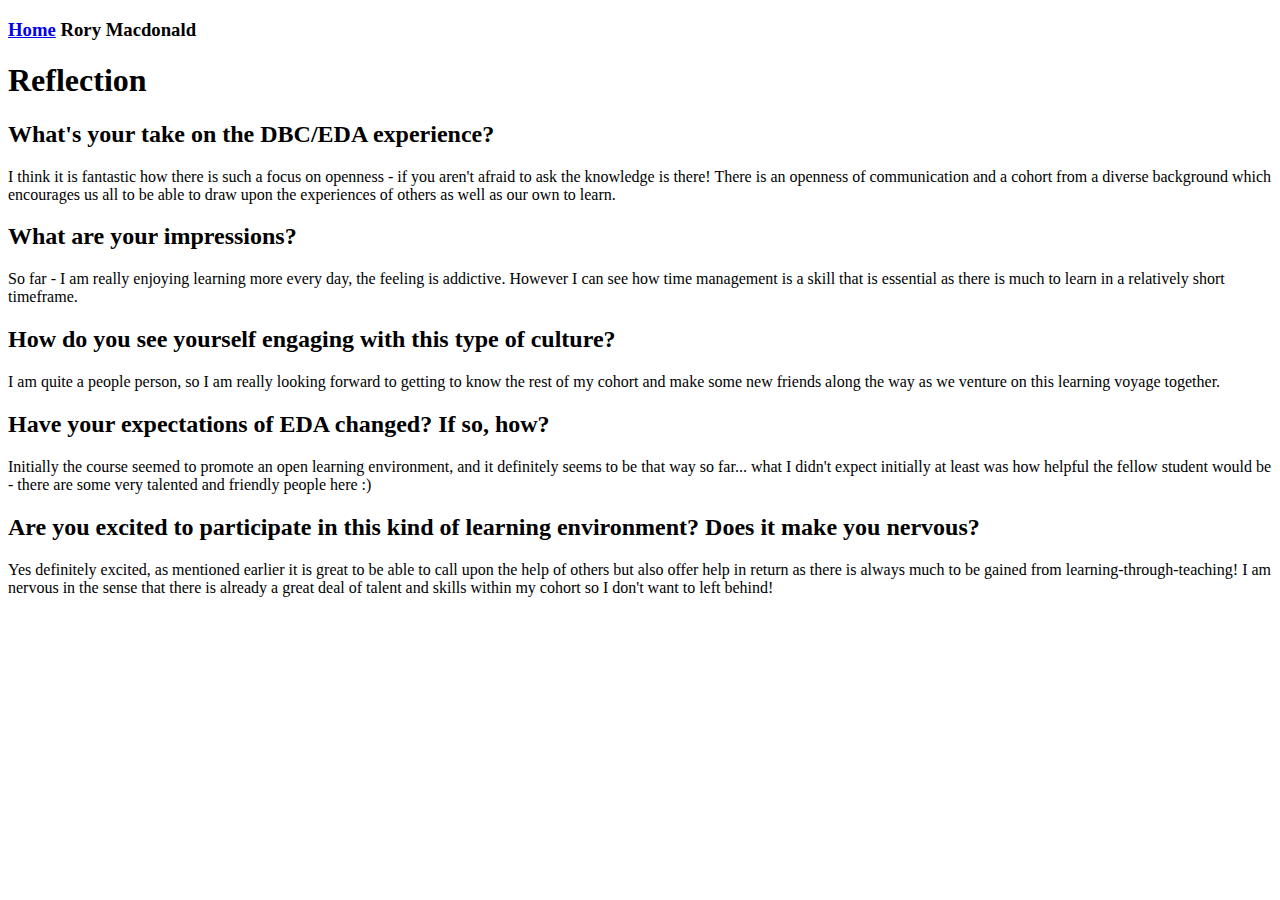
<file: blog/c1-reflection-blog.html>
<!DOCTYPE html>
<html>
  <head>
    <title>Reflection</title>
    <meta charset="UTF-8">
    <link href="../styles/main.css" rel="stylesheet" type="text/css">
  </head>

  <body>
    <div class="header">
        <h3>
          <a href="../index.html">Home</a>
          <span class="name">Rory Macdonald</span>
        </h3>
    </div>
    <div class="container">
      <h1>Reflection</h1>
        <div class="questions">
          <h2>What's your take on the DBC/EDA experience?</h2>
          <p>I think it is fantastic how there is such a focus on openness - if you aren't afraid to ask the knowledge is there! There is an openness of communication and a cohort from a diverse background which encourages us all to be able to draw upon the experiences of others as well as our own to learn.</>
        </div>
        <div class="questions">
          <h2>What are your impressions?</h2>
          <p>So far - I am really enjoying learning more every day, the feeling is addictive. However I can see how time management is a skill that is essential as there is much to learn in a relatively short timeframe.</>
        </div>
        <div class="questions">
          <h2>How do you see yourself engaging with this type of culture?</h2>
          <p>I am quite a people person, so I am really looking forward to getting to know the rest of my cohort and make some new friends along the way as we venture on this learning voyage together.</>
        </div>
        <div class="questions">
          <h2>Have your expectations of EDA changed? If so, how?</h2>
          <p>Initially the course seemed to promote an open learning environment, and it definitely seems to be that way so far... what I didn't expect initially at least was how helpful the fellow student would be - there are some very talented and friendly people here :)</>
        </div>
        <div class="questions">
          <h2>Are you excited to participate in this kind of learning environment? Does it make you nervous?</h2>
          <p>Yes definitely excited, as mentioned earlier it is great to be able to call upon the help of others but also offer help in return as there is always much to be gained from learning-through-teaching! I am nervous in the sense that there is already a great deal of talent and skills within my cohort so I don't want to left behind!</>
        </div>
          </br>
      </div>
      <!-- this is a comment. -->

  </body>
</html>
</file>
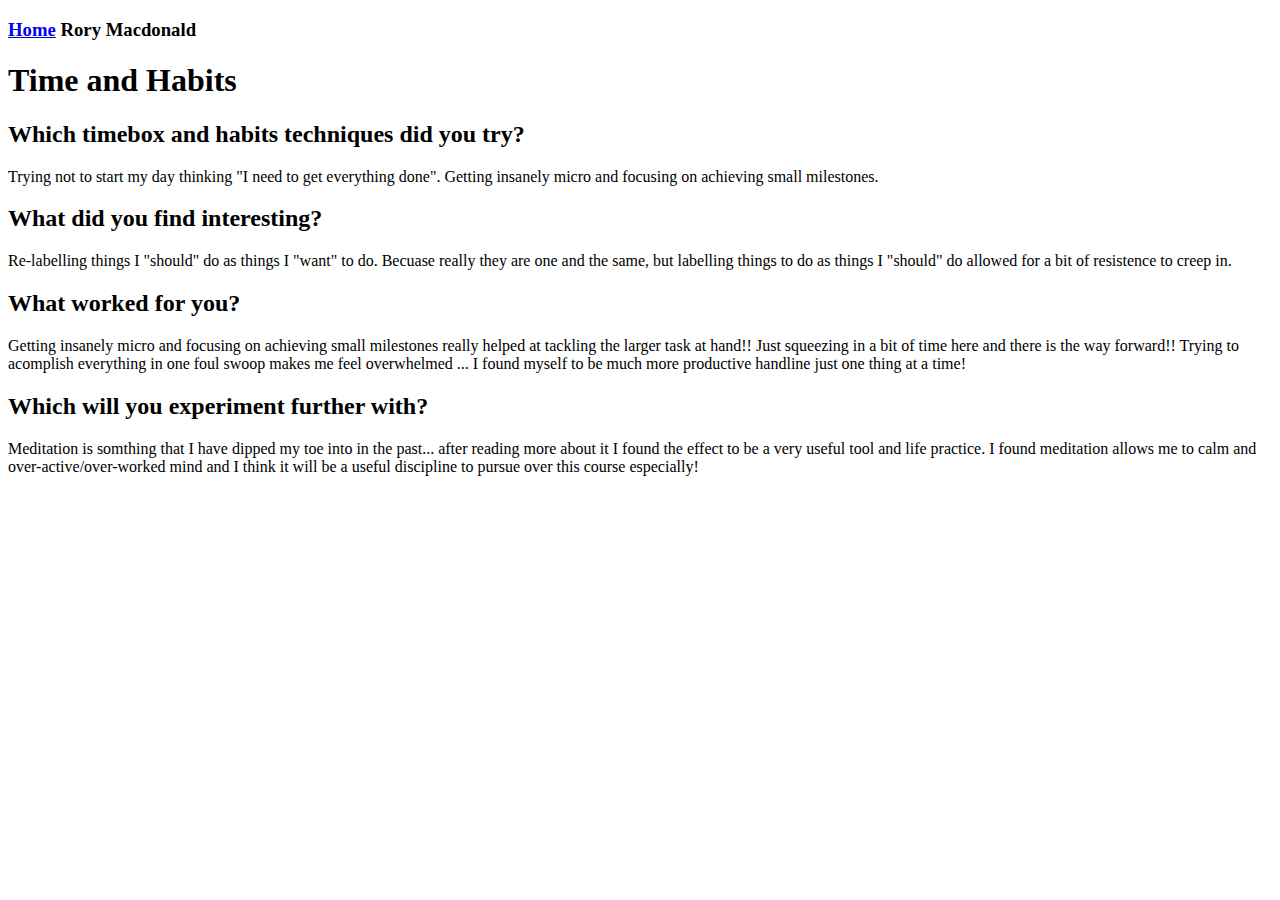
<file: blog/c1-time-and-habits-blog.html>
<!DOCTYPE html>
<html>
  <head>
    <title>Time and Habits</title>
    <meta charset="UTF-8">
    <link href="../styles/main.css" rel="stylesheet" type="text/css">
  </head>

  <body>
    <div class="header">
        <h3>
          <a href="../index.html">Home</a>
          <span class="name">Rory Macdonald</span>
        </h3>
    </div>
    <div class="container">
        <h1>Time and Habits</h1>
        <div class="questions">
          <h2>Which timebox and habits techniques did you try?</h2>
          <p>Trying not to start my day thinking "I need to get everything done". Getting insanely micro and focusing on achieving small milestones. </>
        </div>
        <div class="questions">
          <h2>What did you find interesting?</h2>
          <p>Re-labelling things I "should" do as things I "want" to do. Becuase really they are one and the same, but labelling things to do as things I "should" do allowed for a bit of resistence to creep in.</>
        </div>
        <div class="questions">
          <h2>What worked for you?</h2>
          <p>Getting insanely micro and focusing on achieving small milestones really helped at tackling the larger task at hand!! Just squeezing in a bit of time here and there is the way forward!! Trying to acomplish everything in one foul swoop makes me feel overwhelmed ... I found myself to be much more productive handline just one thing at a time!</>
        </div>
        <div class="questions">
          <h2>Which will you experiment further with?</h2>
          <p>Meditation is somthing that I have dipped my toe into in the past... after reading more about it I found the effect to be a very useful tool and life practice. I found meditation allows me to calm and over-active/over-worked mind and I think it will be a useful discipline to pursue over this course especially!</>
        </div>
      </div>
    <!-- this is a comment. -->

  </body>
</html>
</file>
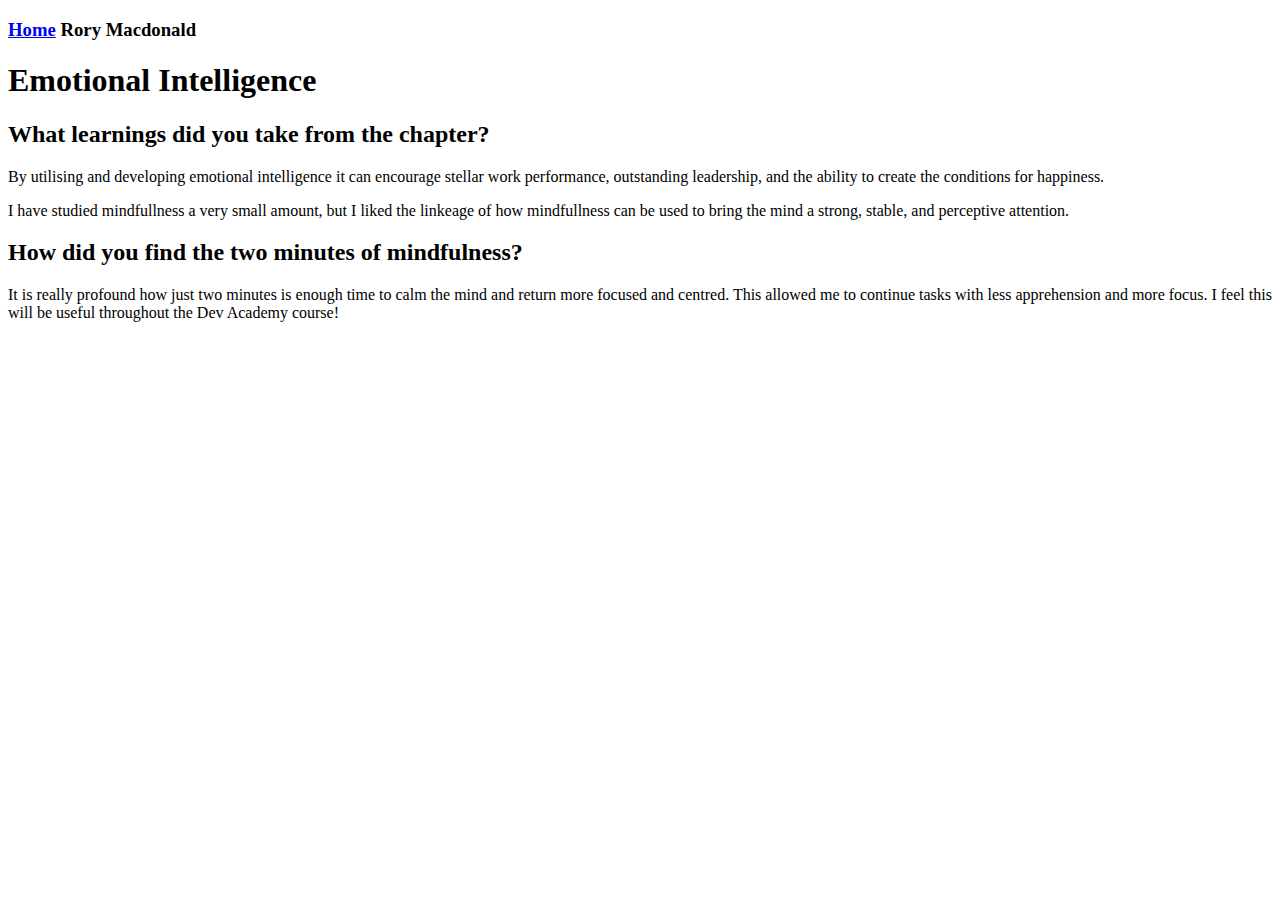
<file: blog/c2-emotional-intelligence.html>
<!DOCTYPE html>
<html>
  <head>
    <title>Time and Habits</title>
    <meta charset="UTF-8">
    <link href="../styles/main.css" rel="stylesheet" type="text/css">
  </head>

  <body>
    <div class="header">
        <h3>
          <a href="../index.html">Home</a>
          <span class="name">Rory Macdonald</span>
        </h3>
    </div>
    <div class="container">
        <h1>Emotional Intelligence</h1>
        <div class="questions">
          <h2>What learnings did you take from the chapter?</h2>
          <p>By utilising and developing emotional intelligence it can encourage stellar work performance, outstanding leadership, and the ability to create the conditions for happiness.</p>
          <p>I have studied mindfullness a very small amount, but I liked the linkeage of how mindfullness can be used to bring the mind a strong, stable, and perceptive attention.</p>
        </div>
        <div class="questions">
          <h2>How did you find the two minutes of mindfulness?</h2>
          <p>It is really profound how just two minutes is enough time to calm the mind and return more focused and centred. This allowed me to continue tasks with less apprehension and more focus. I feel this will be useful throughout the Dev Academy course!</p>
        </div>
      </div>
    <!-- this is a comment. -->

  </body>
</html>
</file>
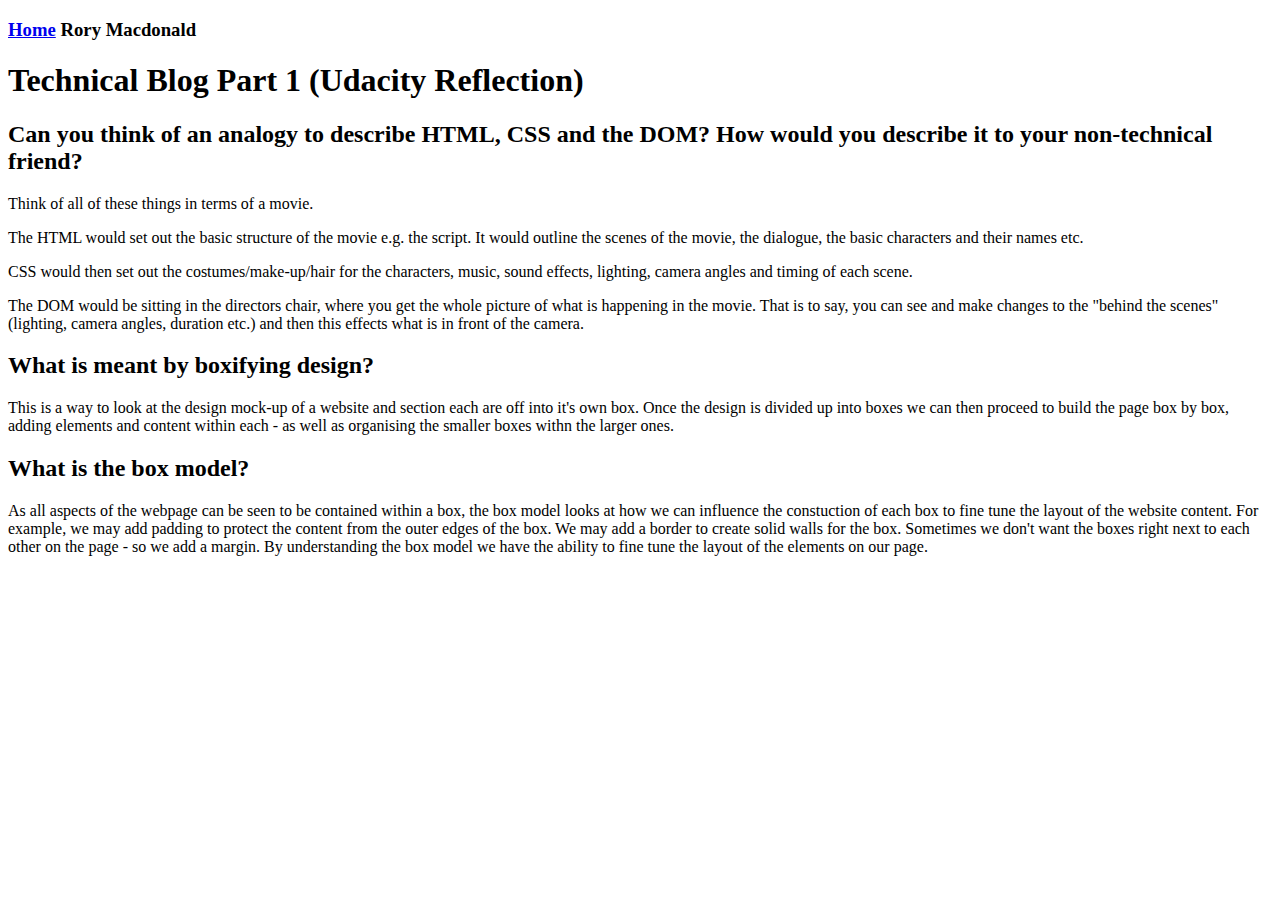
<file: blog/t2-html-css-dom-p1.html>
<!DOCTYPE html>
<html>
  <head>
    <title>Time and Habits</title>
    <meta charset="UTF-8">
    <link href="../styles/main.css" rel="stylesheet" type="text/css">
  </head>

  <body>
    <div class="header">
        <h3>
          <a href="../index.html">Home</a>
          <span class="name">Rory Macdonald</span>
        </h3>
    </div>
    <div class="container">
        <h1>Technical Blog Part 1 (Udacity Reflection)</h1>
        <div class="questions">
          <h2>Can you think of an analogy to describe HTML, CSS and the DOM? How would you describe it to your non-technical friend?</h2>
          <p>Think of all of these things in terms of a movie.</p>
          <p>The HTML would set out the basic structure of the movie e.g. the script. It would outline the scenes of the movie, the dialogue, the basic characters and their names etc.</p>
          <p>CSS would then set out the costumes/make-up/hair for the characters, music, sound effects, lighting, camera angles and timing of each scene.</p>
          <p>The DOM would be sitting in the directors chair, where you get the whole picture of what is happening in the movie. That is to say, you can see and make changes to the "behind the scenes" (lighting, camera angles, duration etc.) and then this effects what is in front of the camera.</p>
        </div>
        <div class="questions">
          <h2>What is meant by boxifying design?</h2>
          <p>This is a way to look at the design mock-up of a website and section each are off into it's own box. Once the design is divided up into boxes we can then proceed to build the page box by box, adding elements and content within each - as well as organising the smaller boxes withn the larger ones.</p>
        </div>
        <div class="questions">
          <h2>What is the box model?</h2>
          <p>As all aspects of the webpage can be seen to be contained within a box, the box model looks at how we can influence the constuction of each box to fine tune the layout of the website content. For example, we may add padding to protect the content from the outer edges of the box. We may add a border to create solid walls for the box. Sometimes we don't want the boxes right next to each other on the page - so we add a margin. By understanding the box model we have the ability to fine tune the layout of the elements on our page.</p>
        </div>

      </div>
    <!-- this is a comment. -->

  </body>
</html>
</file>
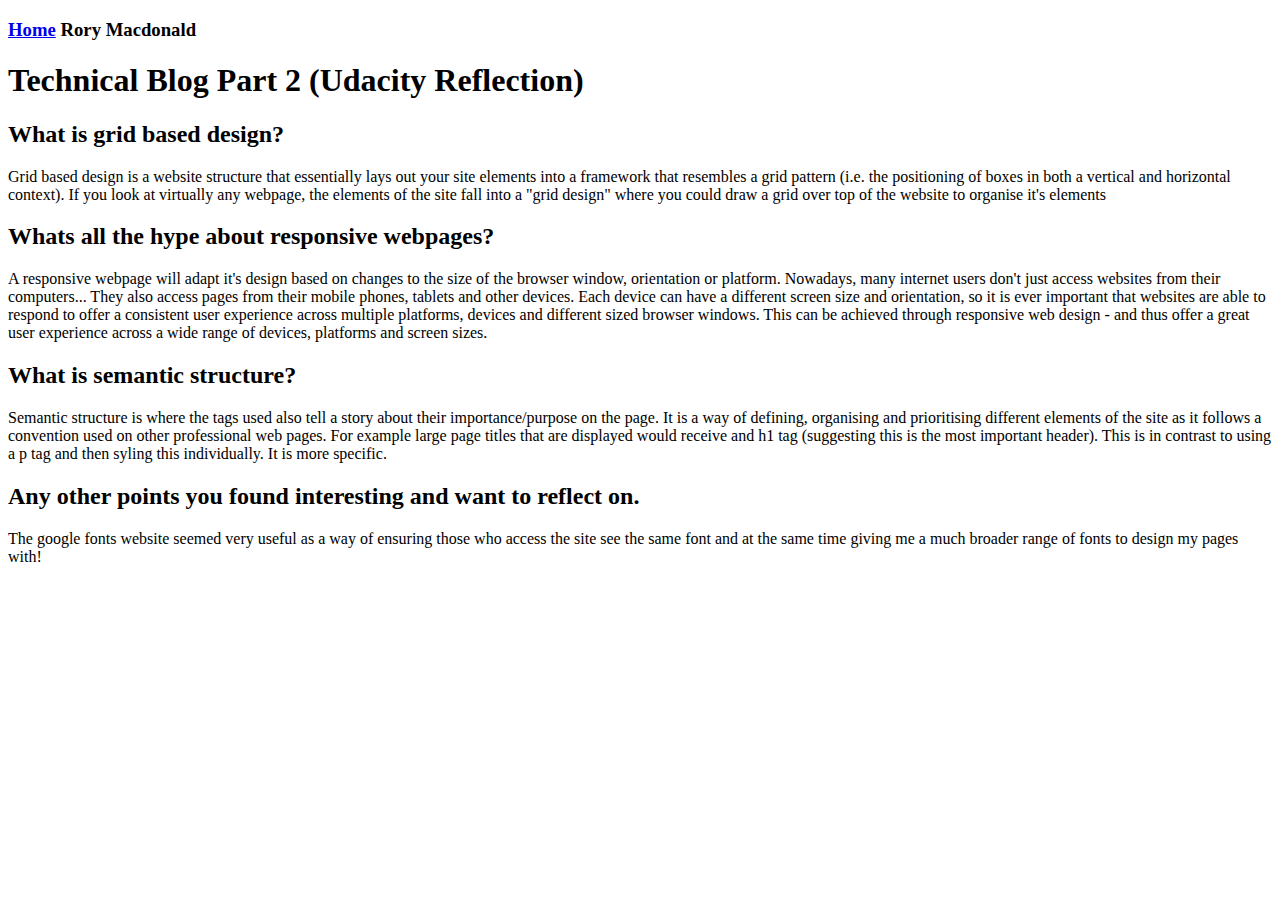
<file: blog/t2-html-css-dom-p2.html>
<!DOCTYPE html>
<html>
  <head>
    <title>Time and Habits</title>
    <meta charset="UTF-8">
    <link href="../styles/main.css" rel="stylesheet" type="text/css">
  </head>

  <body>
    <div class="header">
        <h3>
          <a href="../index.html">Home</a>
          <span class="name">Rory Macdonald</span>
        </h3>
    </div>
    <div class="container">
        <h1>Technical Blog Part 2 (Udacity Reflection)</h1>
        <div class="questions">
          <h2>What is grid based design?</h2>
          <p>Grid based design is a website structure that essentially lays out your site elements into a framework that resembles a grid pattern (i.e. the positioning of boxes in both a vertical and horizontal context). If you look at virtually any webpage, the elements of the site fall into a "grid design" where you could draw a grid over top of the website to organise it's elements</p>
        </div>
        <div class="questions">
          <h2> Whats all the hype about responsive webpages?</h2>
          <p>A responsive webpage will adapt it's design based on changes to the size of the browser window, orientation or platform. Nowadays, many internet users don't just access websites from their computers... They also access pages from their mobile phones, tablets and other devices. Each device can have a different screen size and orientation, so it is ever important that websites are able to respond to offer a consistent user experience across multiple platforms, devices and different sized browser windows. This can be achieved through responsive web design - and thus offer a great user experience across a wide range of devices, platforms and screen sizes.</p>
        </div>
        <div class="questions">
          <h2>What is semantic structure?</h2>
          <p>Semantic structure is where the tags used also tell a story about their importance/purpose on the page. It is a way of defining, organising and prioritising different elements of the site as it follows a convention used on other professional web pages. For example large page titles that are displayed would receive and h1 tag (suggesting this is the most important header). This is in contrast to using a p tag and then syling this individually. It is more specific.</p>
        </div>
        <div class="questions">
          <h2>Any other points you found interesting and want to reflect on.</h2>
          <p>The google fonts website seemed very useful as a way of ensuring those who access the site see the same font and at the same time giving me a much broader range of fonts to design my pages with!</p>
        </div>
      </div>
    <!-- this is a comment. -->

  </body>
</html>
</file>
<file: styles/main.css>
#navbar {
  background-color: #001aa1;
  color: #ffbf00
}
#content-title {
  text-align: center;
}
#footer {
  background-color: #001aa1;
  color: #ffbf00
}
.content {
  background-color: #eeeeee;
  padding: 2em;
}
.name {
  text-align: center;
}
.name a{
  color: #ffbf00;
}
.blog {
  color: #ffbf00;  
}
</file>
